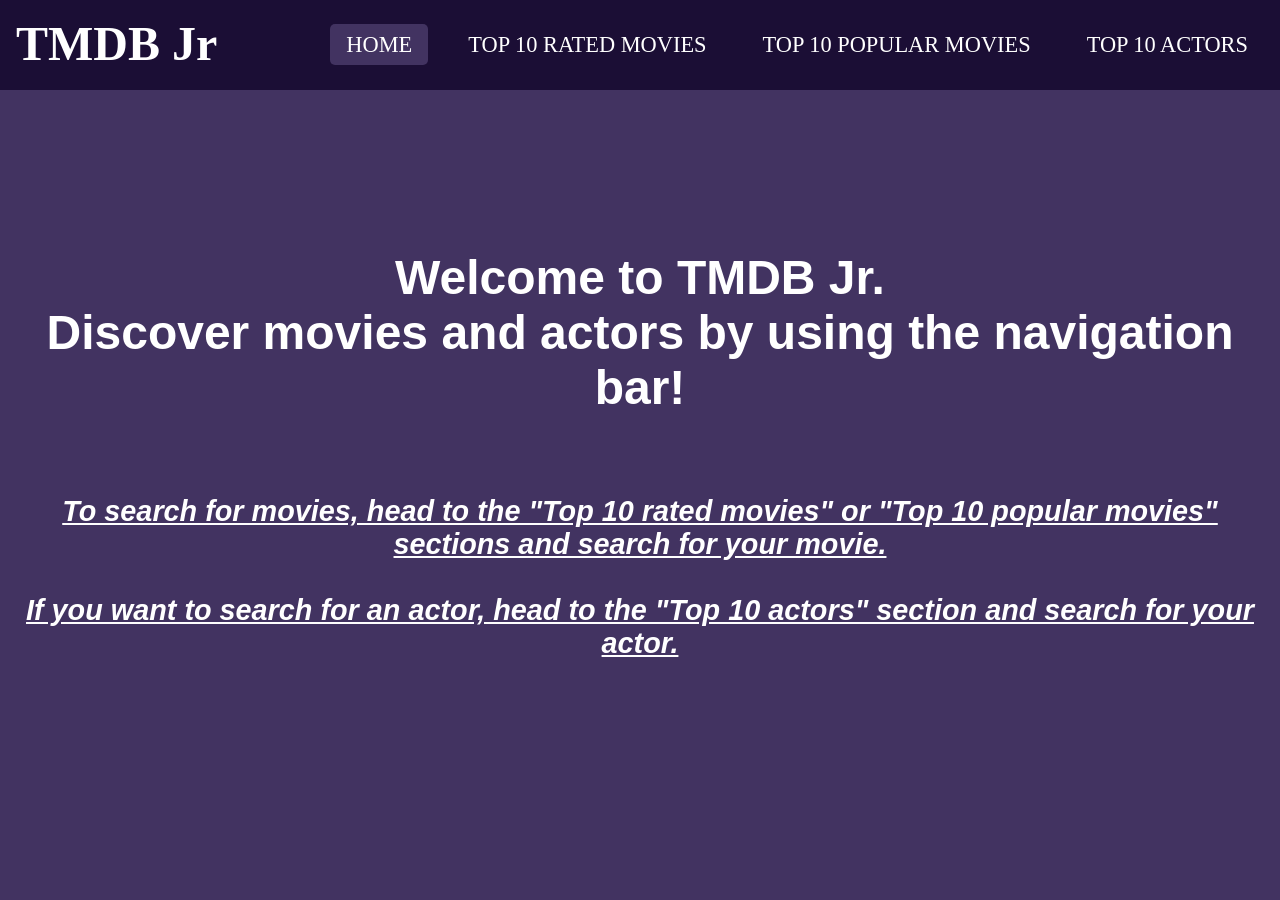
<file: index.html>
<!DOCTYPE html>
<html lang="en">
    <head>
        <meta charset="UTF-8">
        <meta name="viewport" content="width=device-width, initial-scale=1.0">
        <title>TMDB</title>
        <link rel="stylesheet" href="style.css">
        
</head>

<body>
    
    
    <header>
        

        
        <h1 class="pageInfo">TMDB Jr</h1>
        <nav class="navbar">
            
            <ul class="navbarlinks">
                <li class="active"><a href="index.html">HOME</a></li>
                <li><a href="ratedmovies.html">TOP 10 RATED MOVIES</a></li>
                <li><a href="popularmovies.html">TOP 10 POPULAR MOVIES</a></li>
                <li><a href="topactors.html">TOP 10 ACTORS</a></li>
            </ul>
            
        </nav>
        
        
    </header>
    

    <h1 class="welcome">
        Welcome to TMDB Jr.<br> 
        
        Discover movies and actors
        by using the navigation bar!

    </h1>

    <h2 class="searchBar">
        To search for movies, head to the "Top 10 rated movies" or "Top 10 popular movies" sections and search for your movie. <br> <br>
        If you want to search for an actor, head to the "Top 10 actors" section and search for your actor.
    </h2>


</body>
</html>
</file>
<file: style.css>
*{
    box-sizing: border-box;
}


:root{
    --primary-color: #423361;
    --secondary-color: #1b0e35;
}



body{
    font-family: 'Times New Roman', Times, serif;
    margin: 0;

    background-color: var(--primary-color);

}


header{
    padding: 1rem;
    display: flex;
    justify-content: space-between;
    background-color: var(--secondary-color);
}



.search{
    background-color: transparent;
    border: 3px solid white;
    padding: 0.5rem 1rem;
    border-radius: 50px;
    font-size: 1.5rem;
    color: white;
    display: flex;
}

.search:focus{
    background-color: var(--primary-color)

}

.search::placeholder{
    color: rgba(255, 255, 255, 0.505);
    
}



.main{
    display: flex;
    flex-wrap: wrap;
    justify-content: center;
}









.movie{
    width: 300px;
    margin: 1rem;
    border-radius: 3px;
    box-shadow: 0.4px 4px 5px rgba(0,0,0,0.1);
    background-color: var(--secondary-color );
    position: relative;
    overflow: hidden;
}


.movie img{
    width: 100%;
}

.movie-info{
    color: white;
    display: flex;
    align-items: center;
    justify-content: space-between;
    padding: 0.5rem 1rem 1rem;
    letter-spacing: 0.5px;
}

.movie-info h3{
    margin-top: 0;
    text-align: left;
}



.overview{
    position: absolute;
    left: 0;
    right: 0;
    bottom: 0;
    background-color: white;
    padding: 1rem;
    max-height: 100%;

    transform: translateY(101%);
    transition:transform 0.2s ease-in

}



.movie:hover .overview{
    transform:translateY(0)
    
}






.navbar{
    display: flex;
    align-items: center;
    justify-content: space-between;
}

.navbarlinks{
    display: flex;
    list-style: none;
    gap: 1.5rem;
}

.navbarlinks li a{
    text-decoration: none;
    color: white;
    font-size: 1.4rem;
    padding: 0.5rem 1rem;
    border-radius: 5px;
    text-align: center;
}

.navbarlinks li a:hover{
    background-color: var(--primary-color);
    color: lightgray;
    text-decoration: underline;
}





.pageInfo{
    color: white;
    padding: 0;
    margin: 0;
    font-size: 3rem;
}


.welcome{
    color: white;

    font-family: 'Franklin Gothic Medium', 'Arial Narrow', Arial, sans-serif;
    text-align: center;

    margin-top: 10rem;

    margin-bottom: 5rem;

    font-size: 3rem;
}

.searchBar{
    color: white;

    font-family: 'Franklin Gothic Medium', 'Arial Narrow', Arial, sans-serif;
    text-align: center;

    font-size: 1.8rem;
  
    font-style: italic;
    text-decoration: underline;
}

 



/*temp*/


.actor{
    width: 300px;
    margin: 1rem;
    border-radius: 3px;
    box-shadow: 0.4px 4px 5px rgba(0,0,0,0.1);
    background-color: var(--secondary-color );
    position: relative;
    overflow: hidden;
}


.actor-info{
    position: absolute;
    left: 0;
    right: 0;
    bottom: 0;
    background-color: white;
    padding: 1rem;
    max-height: 100%;



    transform: translateY(101%);
    transition:transform 0.2s ease-in

}


.actor img{
    width: 100%;
}


.actor:hover .actor-info{
    transform:translateY(0)
    
}

.actor h2{
    color: white;
    padding-left: 1rem;
    font-size: 1.4rem;
}


.noResults h2{
    color: white;
    text-align: center;
}

.actorsNoResults h2{
    color: white;
    text-align: center;
}


.errorMessage{
    color: white;
    margin-top: 3rem;
}

.active a{
    background-color: var(--primary-color);
}


#releaseDate{
    color: white;
}

#releaseDate p{
    background-color: var(--primary-color);
    padding: 4px;
    border-radius: 2px;
}
</file>
